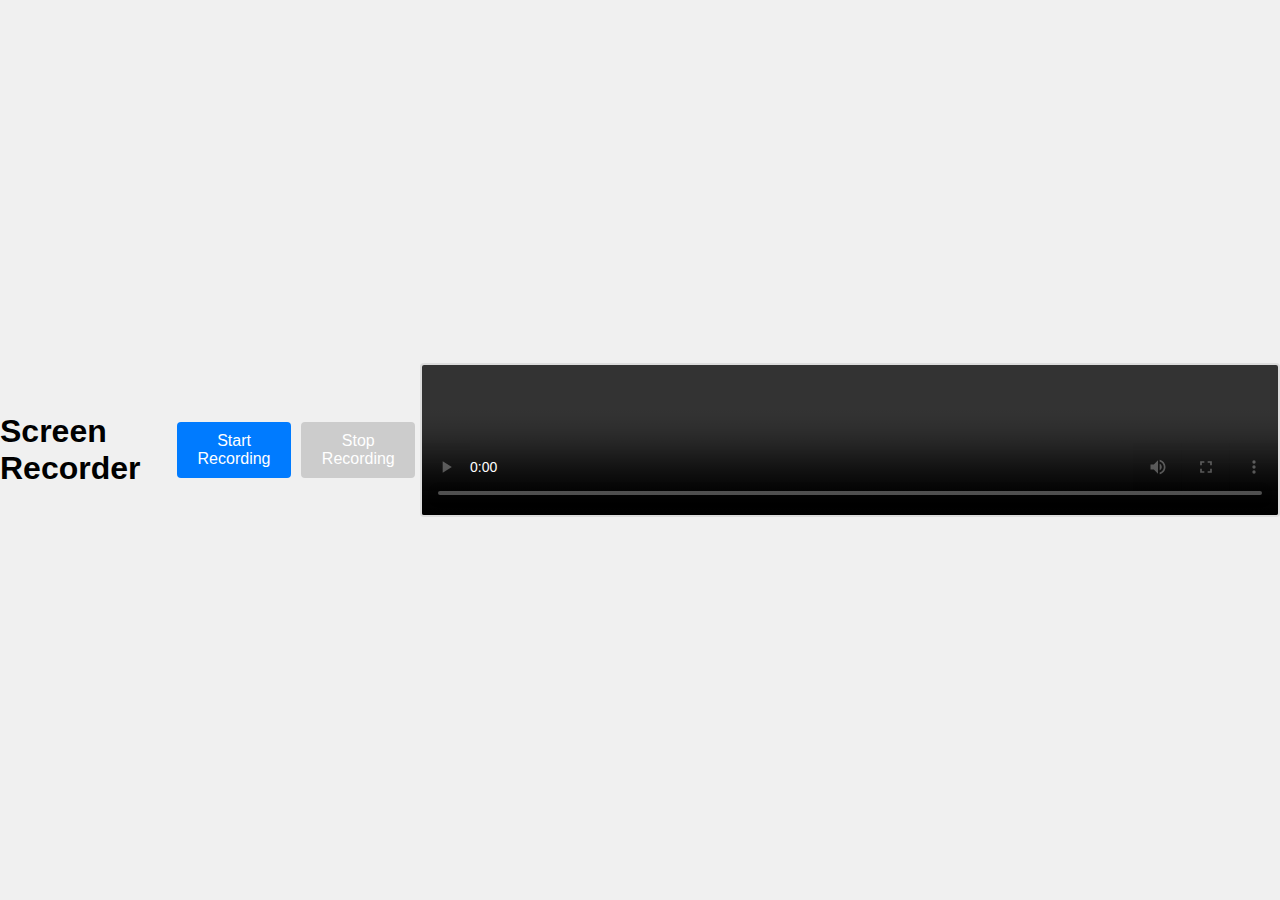
<file: Screen/index.html>
<!DOCTYPE html>
<html lang="en">
<head>
  <meta charset="UTF-8">
  <meta name="viewport" content="width=device-width, initial-scale=1.0">
  <title>Screen Recorder</title>
  <link rel="stylesheet" href="style.css">
</head>
<body>
  <h1>Screen Recorder</h1>
  <button id="startBtn">Start Recording</button>
  <button id="stopBtn" disabled>Stop Recording</button>
  <video id="video" controls></video>
  <a id="downloadLink" href="#" download="screen-recording.webm" style="display: none;">Download Recording</a>

  <script src="script.js"></script>
</body>
</html>
</file>
<file: Screen/style.css>
* {
    margin: 0;
    padding: 0;
    box-sizing: border-box;
}

body {
    font-family: Arial, sans-serif;
    background-color: #f0f0f0;
    display: flex;
    justify-content: center;
    align-items: center;
    height: 100vh;
}

.container {
    background-color: #fff;
    padding: 20px;
    border-radius: 8px;
    box-shadow: 0 4px 8px rgba(0, 0, 0, 0.1);
    text-align: center;
    width: 320px;
}

video {
    width: 100%;
    height: auto;
    margin-bottom: 20px;
    border: 2px solid #ddd;
    border-radius: 4px;
}

button {
    display: inline-block;
    padding: 10px 20px;
    margin: 5px;
    border: none;
    border-radius: 4px;
    background-color: #007bff;
    color: white;
    font-size: 16px;
    cursor: pointer;
    transition: background-color 0.3s ease;
}

button:disabled {
    background-color: #ccc;
    cursor: not-allowed;
}

button:hover:not(:disabled) {
    background-color: #0056b3;
}

button.stop {
    background-color: #dc3545;
}

button.stop:hover:not(:disabled) {
    background-color: #c82333;
}

button.save {
    background-color: #28a745;
}

button.save:hover:not(:disabled) {
    background-color: #218838;
}

button.audio-toggle {
    background-color: #ffc107;
}

button.audio-toggle:hover:not(:disabled) {
    background-color: #e0a800;
}

.status {
    margin-top: 10px;
    font-size: 14px;
    color: #555;
}
</file>
